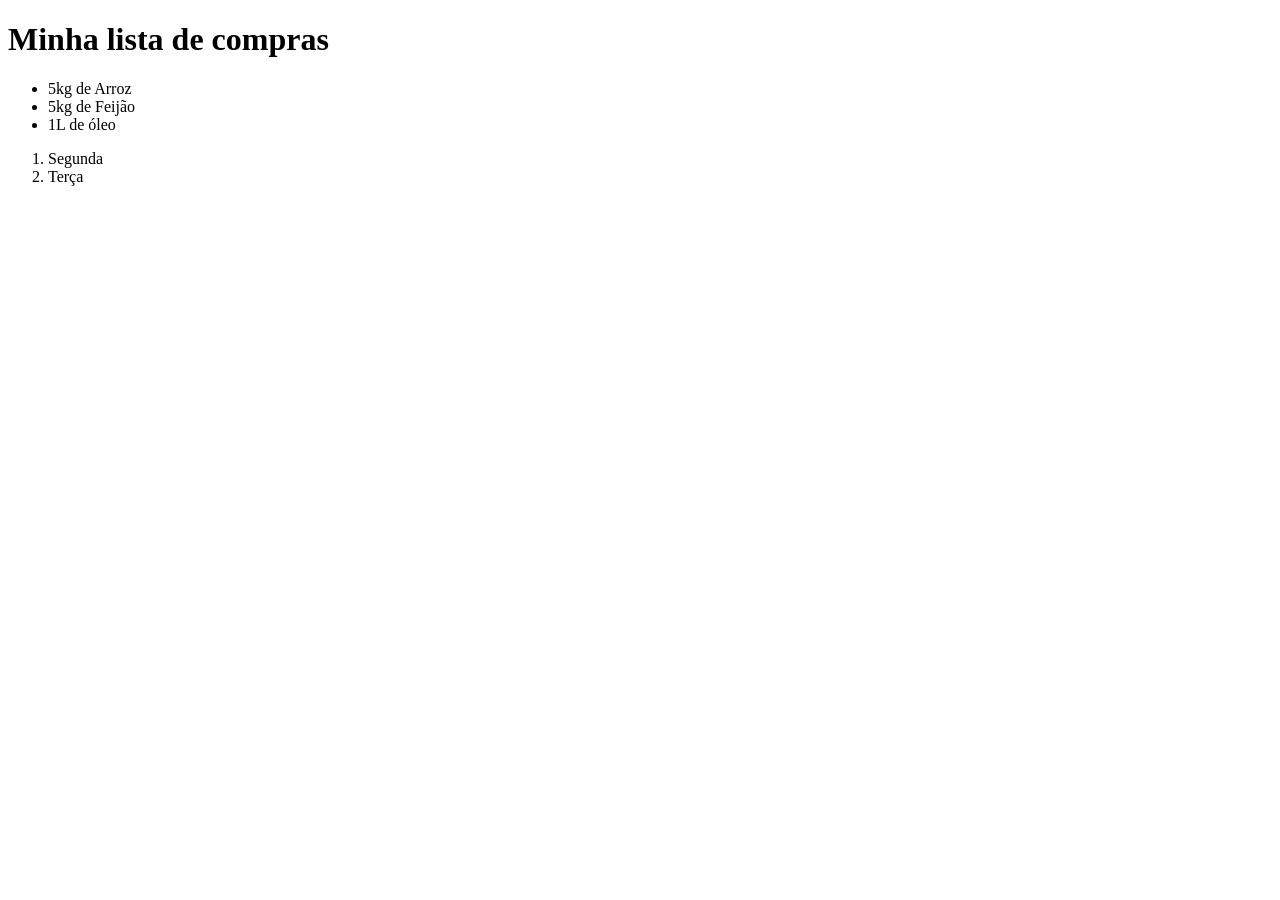
<file: Lista.html>
<!DOCTYPE html>
<html lang="pt-br">
<head>
    <meta charset="UTF-8">
    <meta name="viewport" content="width=device-width, initial-scale=1.0">
    <title>Listas</title>
</head>
<body>
    <h1>Minha lista de compras</h1>
    <!-- Listas não ordenadas  -->
    <ul > 
        <li>5kg de Arroz</li>
        <li>5kg de Feijão</li>
        <li>1L de óleo</li>
    </ul>
    <!-- Listas Ordenadas  -->
    <ol>
        <li>Segunda</li>
        <li>Terça</li>
    </ol>
</body>
</html>
</file>
